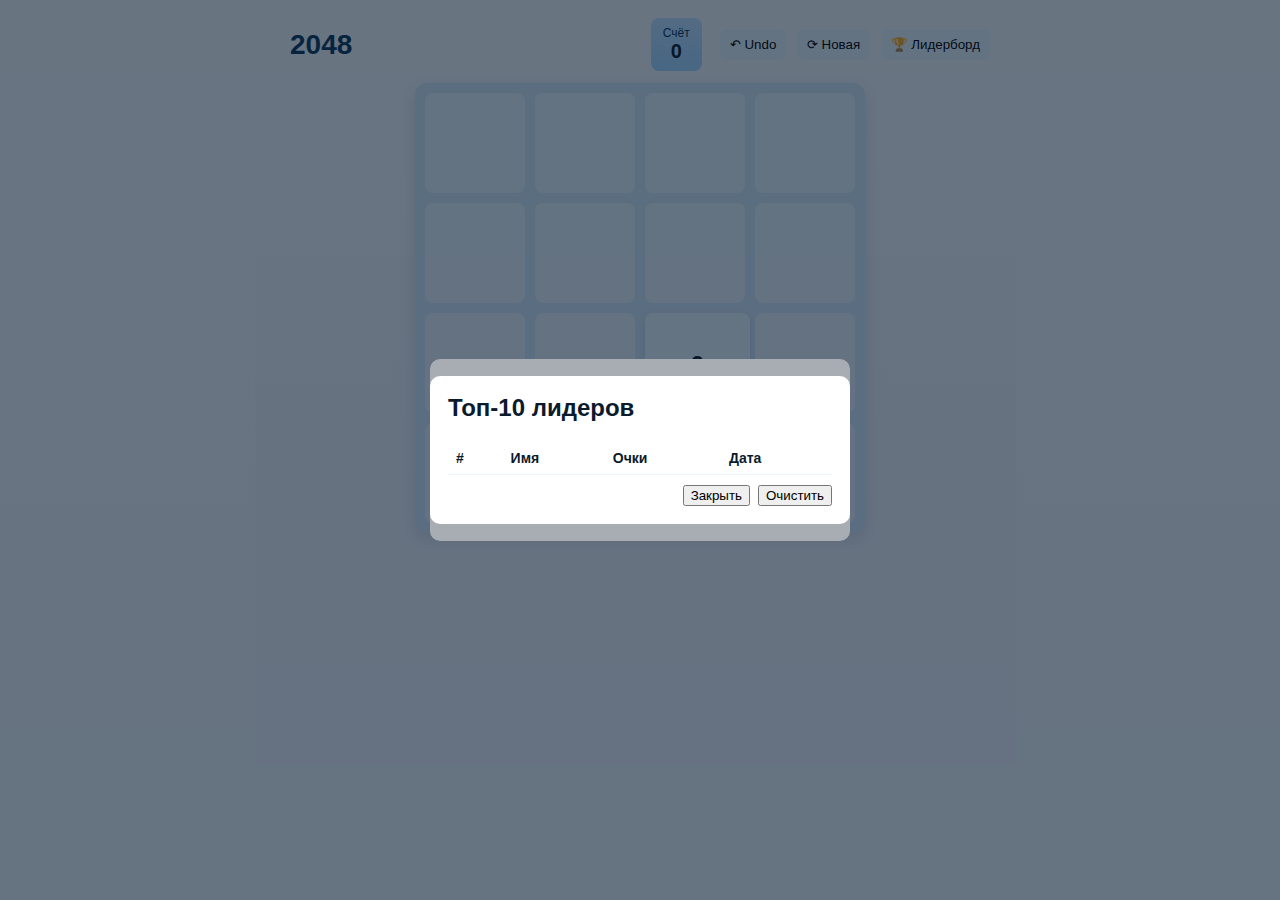
<file: 2048 game/index.html>
<!doctype html>
<html lang="ru">
<head>
  <meta charset="utf-8" />
  <meta name="viewport" content="width=device-width,initial-scale=1" />
  <title>2048</title>
  <link rel="stylesheet" href="styles.css" />
</head>
<body>
  <main class="app">
    <header class="header">
      <h1 class="title">2048</h1>
      <div class="score-panel">
        <div class="score-box">
          <div class="label">Счёт</div>
          <div id="score">0</div>
        </div>
        <div class="controls">
          <button id="btn-undo" title="Отмена хода (undo)">↶ Undo</button>
          <button id="btn-restart" title="Начать заново">⟳ Новая</button>
          <button id="btn-leader" title="Таблица лидеров">🏆 Лидерборд</button>
        </div>
      </div>
    </header>

    <section class="game-area">
      <div id="board-container">
       
      </div>

      <!-- Мобильные кнопки (видны только на маленьких экранах, во время игры) -->
      <div id="mobile-controls" class="mobile-controls hidden">
        <button data-dir="up" class="mc-btn">↑</button>
        <div class="mc-row">
          <button data-dir="left" class="mc-btn">←</button>
          <button data-dir="right" class="mc-btn">→</button>
        </div>
        <button data-dir="down" class="mc-btn">↓</button>
      </div>
    </section>
  </main>

  <!-- Модал: конец игры / ввод имени -->
  <div id="modal-gameover" class="modal hidden" role="dialog" aria-hidden="true">
    <div class="modal-content">
      <h2 id="modal-title">Игра окончена</h2>
      <p id="modal-msg">Вы набрали <span id="final-score">0</span> очков.</p>
      <div id="name-row" class="name-row">
        <input id="player-name" type="text" placeholder="Введите имя" maxlength="30" />
        <button id="save-score">Сохранить результат</button>
      </div>
      <div id="saved-msg" class="saved-msg hidden">Ваш рекорд сохранён ✅</div>
      <div class="modal-actions">
        <button id="modal-restart">Начать заново</button>
        <button id="modal-close">Закрыть</button>
      </div>
    </div>
  </div>

  <!-- Модал: лидерборд -->
  <div id="modal-leader" class="modal hidden" role="dialog" aria-hidden="true">
    <div class="modal-content">
      <h2>Топ-10 лидеров</h2>
      <table id="leader-table" class="leader-table">
        <thead>
          <tr><th>#</th><th>Имя</th><th>Очки</th><th>Дата</th></tr>
        </thead>
        <tbody>
          
        </tbody>
      </table>
      <div class="modal-actions">
        <button id="leader-close">Закрыть</button>
        <button id="leader-clear">Очистить</button>
      </div>
    </div>
  </div>

  <script src="app.js" defer></script>
</body>
</html>
</file>
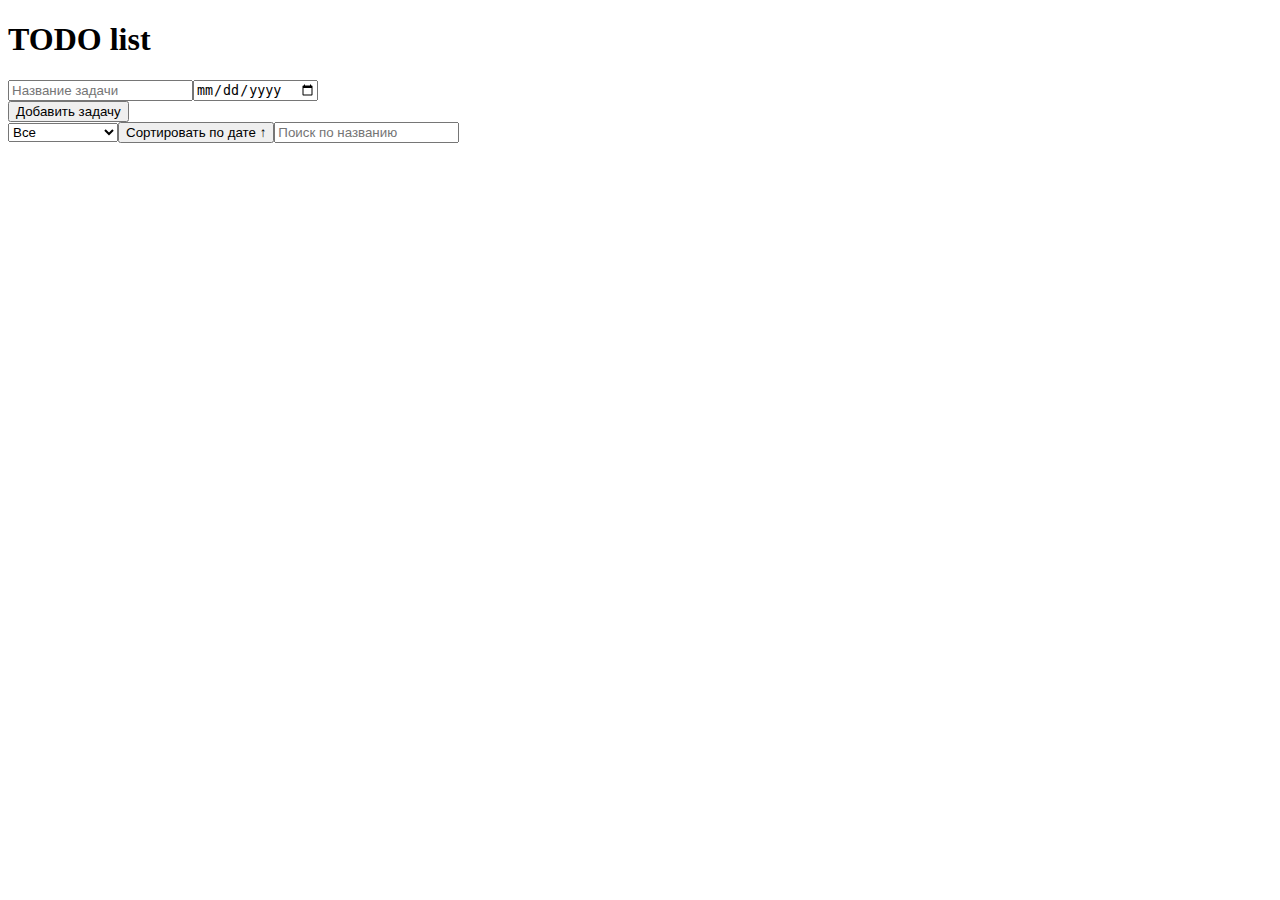
<file: todo-list/index.html>
<!doctype html>
<html lang="ru">
<head>
  <meta charset="utf-8" />
  <meta name="viewport" content="width=device-width,initial-scale=1" />
  <title>TODO list</title>
</head>
<body>
  <script src="script.js" defer></script>
</body>
</html>
</file>
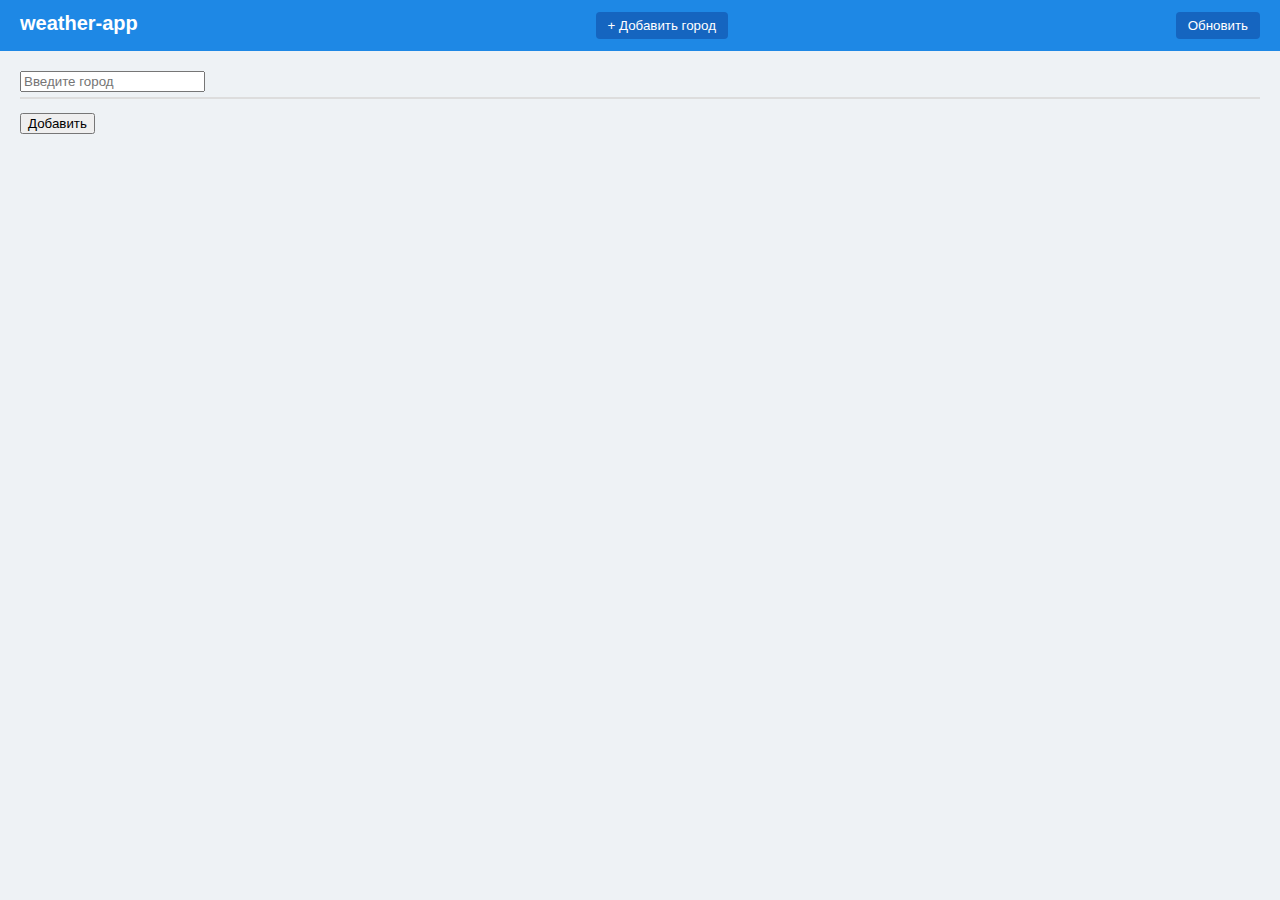
<file: weather-app/index.html>
<!DOCTYPE html>
<html lang="ru">
<head>
    <meta charset="UTF-8">
    <title>weather-app</title>
    <meta name="viewport" content="width=device-width, initial-scale=1.0">
    <link rel="stylesheet" href="styles.css">
</head>
<body>

<header class="header">
    <div class="logo">weather-app</div>

    <div class="city-selector">
        <div id="cityButtons" class="city-buttons"></div>
        <button id="addCityToggle" class="add-btn">+ Добавить город</button>
    </div>

    <button id="refreshBtn" class="refresh-btn">Обновить</button>
</header>

<main>
    <!-- окно добавления города -->
    <section id="addCitySection" class="add-city hidden">
        <input type="text" id="cityInput" placeholder="Введите город">
        <div id="suggestions" class="suggestions"></div>
        <p id="cityError" class="error"></p>
        <button id="addCityBtn">Добавить</button>
    </section>

    <p id="status" class="status"></p>

    <section id="weatherContainer" class="weather-layout">
        <!-- данные погоды -->
    </section>
</main>

<script src="script.js"></script>
</body>
</html>
</file>
<file: 2048 game/styles.css>
:root{
  --bg:#f6f9fc;
  --board-bg:#d0e7f7;
  --cell-bg:#e6f3fb;
  --tile-font: 'Verdana', sans-serif;
  --tile-size: calc((min(460px, 90vw) - 40px) / 4);
  --gap: 10px;
}

*{box-sizing:border-box}
html,body,#board-container{height:100%}
body{
  margin:0;
  font-family: Inter, Arial, sans-serif;
  background: linear-gradient(180deg,#f0f6fb,#e9f3fb);
  color:#0b1b2b;
  display:flex;
  justify-content:center;
  align-items:flex-start;
  padding:18px;
  min-height:100vh;
}


.app{width:100%;max-width:700px}
.header{display:flex;justify-content:space-between;align-items:center;margin-bottom:12px}
.title{margin:0;font-size:28px;color:#0b3a60}
.score-panel{display:flex;gap:12px;align-items:center}
.score-box{background:linear-gradient(#bfe0ff,#9fd6ff);padding:8px 12px;border-radius:8px;text-align:center}
.score-box .label{font-size:12px;color:#01355a}
#score{font-weight:700;font-size:20px}
.controls button{margin-left:6px;padding:8px 10px;border-radius:6px;border:0;background:#e6f3fb;cursor:pointer}
.controls button:hover{filter:brightness(.95)}


.game-area{display:flex;flex-direction:column;align-items:center}
#board-container{
  position:relative;
  width: calc(var(--tile-size) * 4 + var(--gap) * 3);
  height: calc(var(--tile-size) * 4 + var(--gap) * 3);
  background: var(--board-bg);
  border-radius:12px;
  padding:10px;
  display:grid;
  grid-template-columns: repeat(4, 1fr);
  grid-template-rows: repeat(4, 1fr);
  gap: var(--gap);
  box-shadow: 0 6px 18px rgba(5,30,60,0.12);
  touch-action: none;
}


.cell{
  background:var(--cell-bg);
  border-radius:8px;
  position:relative;
}


.tile{
  position:absolute;
  width: var(--tile-size);
  height: var(--tile-size);
  border-radius:8px;
  display:flex;
  justify-content:center;
  align-items:center;
  font-family: var(--tile-font);
  font-weight:700;
  font-size: calc(var(--tile-size) / 4.5);
  transition: transform 180ms ease, left 180ms ease, top 180ms ease;
  will-change: transform, left, top;
  box-shadow: 0 4px 8px rgba(10,30,60,0.12);
}


.tile-appear{ animation: pop 160ms ease; }
@keyframes pop{ from{ transform: scale(.2) } to { transform: scale(1) } }


.tile-light{ color:#0a1b2a }
.tile-dark{ color:#fff }


.mobile-controls{margin-top:14px;display:flex;flex-direction:column;align-items:center;gap:8px}
.mc-row{display:flex;gap:8px}
.mc-btn{
  width:56px;height:56px;border-radius:12px;border:0;background:linear-gradient(#d7eefb,#bfe8ff);font-size:20px;
  box-shadow:0 6px 12px rgba(6,35,70,0.12);cursor:pointer
}

.hidden{display:none}


.modal{
  position:fixed;inset:0;background:rgba(5,20,40,0.35);display:flex;justify-content:center;align-items:center;padding:24px;z-index:50;
}
.modal-content{background:#fff;padding:18px;border-radius:10px;max-width:420px;width:100%;}
.modal-content h2{margin-top:0}
.name-row{display:flex;gap:8px;align-items:center;margin:8px 0}
.name-row input{flex:1;padding:8px;border-radius:6px;border:1px solid #d6eaf6}
.saved-msg{color:green;font-weight:700;margin:8px 0}


.leader-table{width:100%;border-collapse:collapse}
.leader-table th, .leader-table td{padding:8px;border-bottom:1px solid #eef6fb;text-align:left;font-size:14px}


.footer{margin-top:12px;text-align:center;color:#0b2b44;font-size:13px}

@media (max-width:600px){
  :root{ --tile-size: calc((min(360px, 92vw) - 40px) / 4) }
  .controls{display:none}
  .mobile-controls{display:flex}
  #board-container{width:calc(var(--tile-size)*4 + var(--gap)*3);height:calc(var(--tile-size)*4 + var(--gap)*3)}
}

.v2{ background: #e7f8ff; }   
.v4{ background: #d5f0ff; }
.v8{ background: #bfe8ff; }
.v16{ background: #9fd6ff; }
.v32{ background: #7cc8ff; color: #fff }
.v64{ background: #5bb6ff; color: #fff }
.v128{ background: #3aa0e6; color: #fff; font-size:calc(var(--tile-size)/5) }
.v256{ background: #2b86d1; color: #fff; font-size:calc(var(--tile-size)/5.5) }
.v512{ background: #20679f; color: #fff; font-size:calc(var(--tile-size)/5.8) }
.v1024{ background: #164f7a; color: #fff; font-size:calc(var(--tile-size)/6.2) }
.v2048{ background: #0f3454; color: #fff; font-size:calc(var(--tile-size)/6.6) }

.modal-actions{display:flex;gap:8px;justify-content:flex-end;margin-top:10px}
</file>
<file: weather-app/styles.css>
* {
    box-sizing: border-box;
}

body {
    margin: 0;
    font-family: Arial, sans-serif;
    background: #eef2f5;
}


.header {
    display: flex;
    align-items: flex-start;
    justify-content: space-between;
    padding: 12px 20px;
    background: #1e88e5;
    color: white;
    flex-wrap: wrap;
}


.logo {
    font-size: 20px;
    font-weight: bold;
}

.city-selector {
    display: flex;
    align-items: center;
    gap: 10px;
    flex-wrap: wrap;
}

@media (min-width: 700px) {
    .city-selector {
        flex-wrap: nowrap;
    }
}

.city-buttons {
    display: flex;
    flex-wrap: wrap;
    gap: 8px;
    max-width: 100%;
}


.city-buttons button {
    background: #1e88e5;
    color: white;
    border: 1px solid white;
    padding: 6px 10px;
    border-radius: 4px;
    cursor: pointer;
}

.city-buttons button.active {
    background: white;
    color: #1e88e5;
    font-weight: bold;
}

.add-btn,
.refresh-btn {
    background: #1565c0;
    color: white;
    border: none;
    padding: 6px 12px;
    border-radius: 4px;
    cursor: pointer;
}

@media (max-width: 700px) {
    .add-btn,
    .refresh-btn {
        margin-top: 8px;
    }
}



main {
    padding: 20px;
}

.status {
    margin-bottom: 10px;
}


.error {
    color: red;
    font-size: 14px;
}


.weather-layout {
    display: flex;
    gap: 20px;
    flex-wrap: wrap;
}

.current-weather,
.forecast-table {
    background: white;
    border-radius: 8px;
    padding: 15px;
    width: 100%;
}


.current-temp {
    font-size: 36px;
    font-weight: bold;
}


table {
    width: 100%;
    border-collapse: collapse;
}

th, td {
    border-bottom: 1px solid #ddd;
    padding: 8px;
    text-align: center;
}


@media (min-width: 900px) {
    .current-weather {
        width: 30%;
    }

    .forecast-table {
        width: 65%;
    }
}


.modal {
    position: fixed;
    inset: 0;
    background: rgba(0, 0, 0, 0.4);
    display: flex;
    align-items: center;
    justify-content: center;
    z-index: 1000;
}

.modal.hidden {
    display: none;
}


.modal-content {
    background: white;
    padding: 20px;
    width: 90%;
    max-width: 400px; 
    min-height: 250px; 
    border-radius: 10px;
    box-shadow: 0 10px 30px rgba(0,0,0,0.2);
    display: flex;
    flex-direction: column;
}

.modal-content h3 {
    margin-top: 0;
}

.modal-actions {
    display: flex;
    justify-content: flex-end;
    gap: 10px;
    margin-top: 15px;
}

.suggestions {
    border: 1px solid #ddd;
    max-height: 150px; 
    overflow-y: auto;  
    margin-top: 5px;
}

.suggestion {
    padding: 6px 10px;
    cursor: pointer;
}

.suggestion:hover {
    background: #eef5ff;
}


.forecast-table {
    overflow-x: auto;
}

.forecast-table table {
    min-width: 360px;
}


@media (max-width: 600px) {
    .forecast-table table {
        width: 100%;
        table-layout: fixed;
        font-size: 11px;
        transform: scale(0.95);
        transform-origin: left top;
    }

    .forecast-table th,
    .forecast-table td {
        padding: 1px;
        word-break: break-word;
        line-height: 1.1;
    }

    .forecast-table td:first-child,
    .forecast-table th:first-child {
        width: 70px;
        text-align: left;
        font-weight: bold;
    }
    
}
</file>
